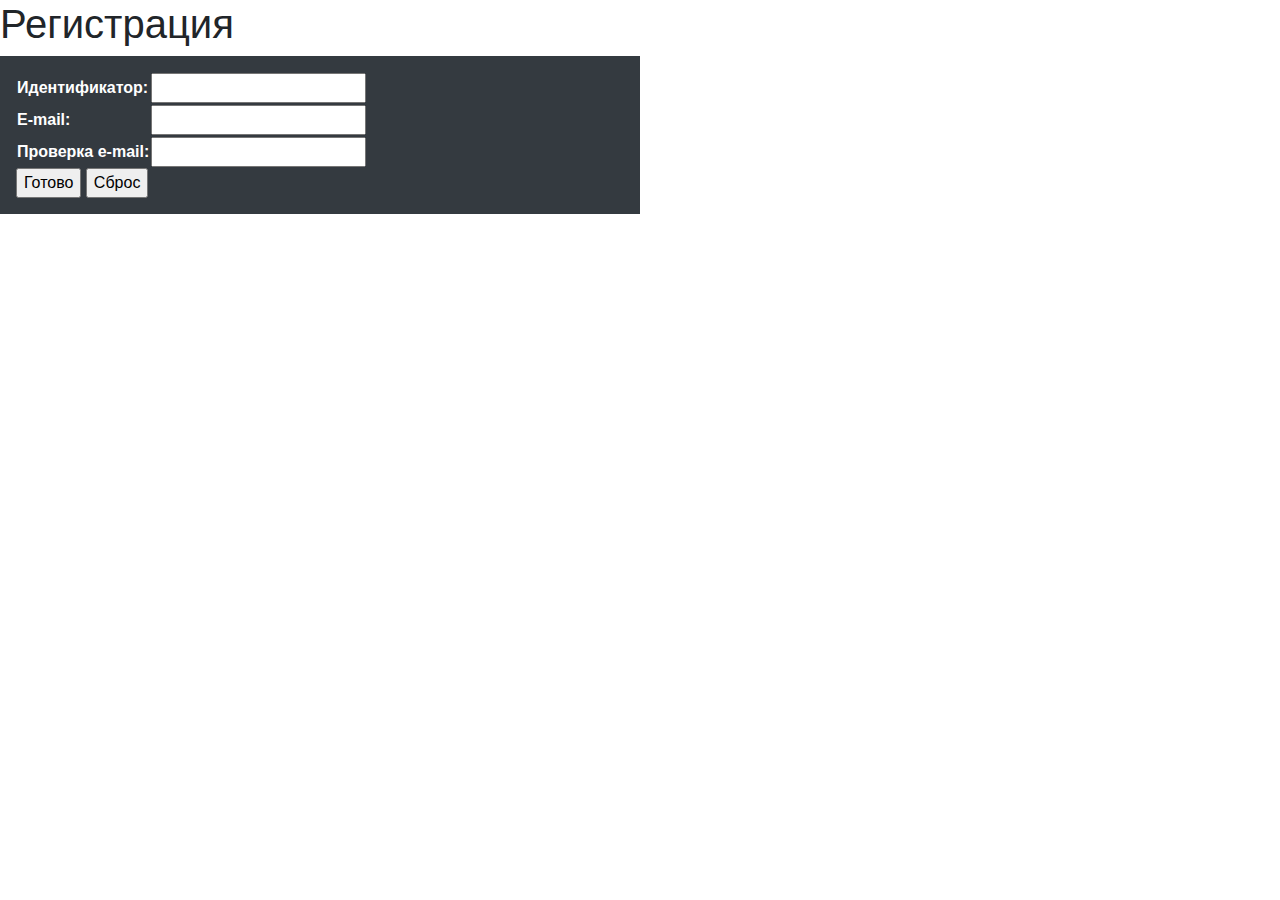
<file: form_email_check.html>
<!DOCTYPE html>
<html>
  <head>
    <link rel="stylesheet" href="https://cdn.jsdelivr.net/npm/bootstrap@4.3.1/dist/css/bootstrap.min.css" integrity="sha384-ggOyR0iXCbMQv3Xipma34MD+dH/1fQ784/j6cY/iJTQUOhcWr7x9JvoRxT2MZw1T" crossorigin="anonymous">
    <meta http-equiv="Content-Type" content="text/html;charset=utf-8">
    <script>
      function Complete1()
        {   
            // const re = /\S+@\S+\.\S+/;
            // if(!document.Sel3.eml.value.match(re))
            //   alert('Неверный e-mail')
            if(document.Sel3.eml.value==document.Sel3.eml1.value)
                alert("Вас зарегистрировали\nID="+document.Sel3.Id.value+"\nPassword="+document.Sel3.eml.value);
            // else
            //     alert("Ошибка при вводе e-mail\nПопробуйте еще раз");
        }
      const emailInput = document.getElementById("email");
      const emailError = document.getElementById("email-error");
      emailInput.addEventListener("invalid", function(event) {
        event.preventDefault();
        emailError.style.display = "block";
      });
      emailInput.addEventListener("input", function(event) {
        emailError.style.display = "none";
        Complete1();
      });
      
    </script>
</head>
<body>
<H1 text-align="center">Регистрация</H1>
<div class="rounded-3 p-3 bg-dark text-white w-50">
<FORM NAME="Sel3">
    <TABLE>
        <TR><TD><B>Идентификатор:<B></TD>
            <TD><INPUT NAME="Id" SIZE=20
                       onBlur="this.value=this.value.toUpperCase()"></TD></TR>
        <TR><TD><B>E-mail:<B></TD>
            <TD><INPUT id="email" TYPE="email" NAME="eml" SIZE=20
                       onFocus="this.select();"></TD></TR>
        <span id="email-error" style="display: none;">Неверно введен адрес.</span>
        <TR><TD><B>Проверка e-mail:<B></TD>
            <TD><INPUT id="email2" TYPE="email" NAME="eml1" SIZE=20
                       onFocus="this.select();"></TD></TR>
    </TABLE>
    <INPUT TYPE="submit" VALUE="Готово" >
    
    <INPUT TYPE="reset" VALUE="Сброс">
</FORM>

</div>
</body>

</html>
</file>
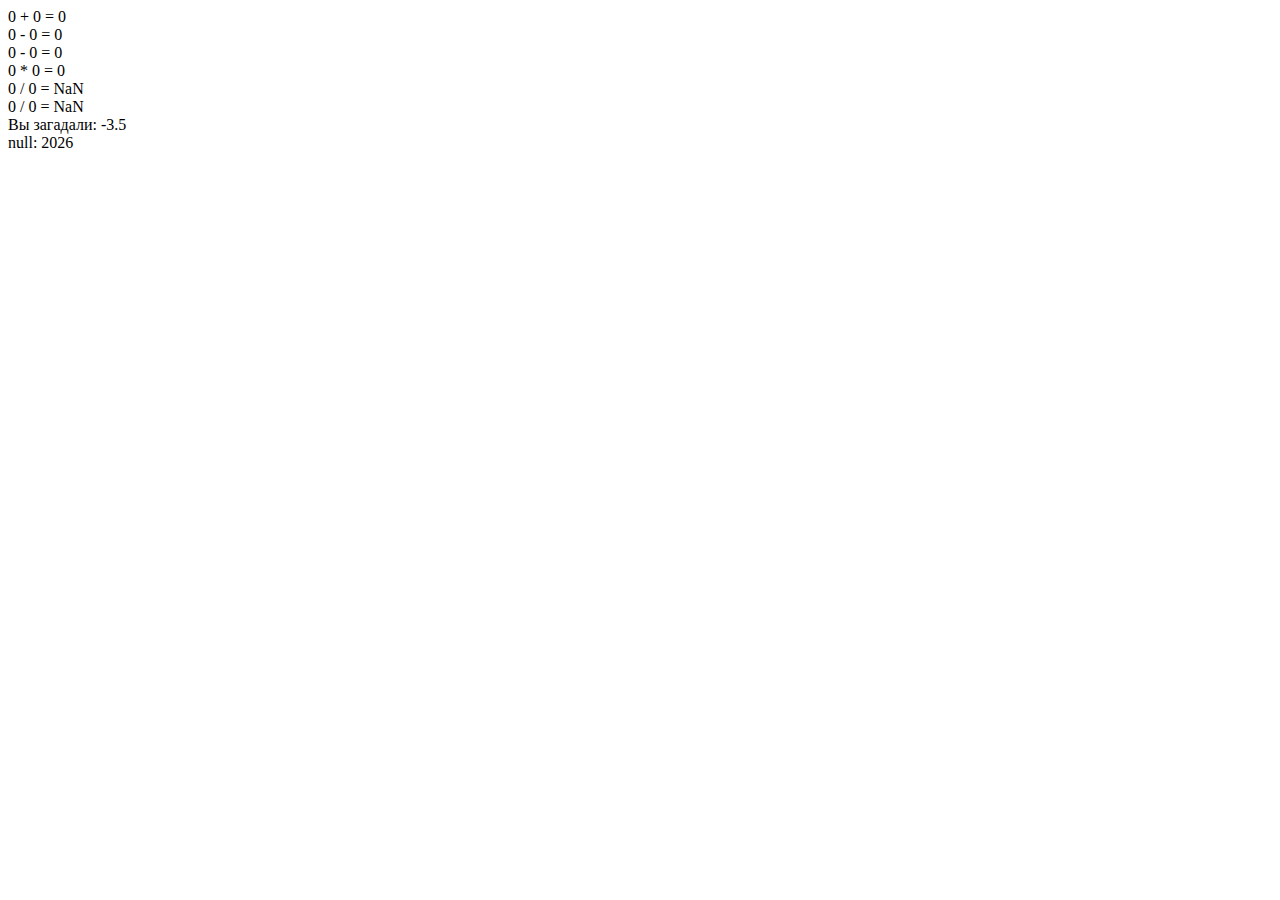
<file: js_lab1.html>
<!DOCTYPE html>
<html lang="en">
<head>
    <meta charset="UTF-8">
    <title>Title</title>
</head>
<body>
<script>
  var data = prompt("Введите число");
  console.log(data);
  alert("Вы ввели: " + data)

  var first = Number (prompt("Введите 1ое число: "));
  var second = Number (prompt("Введите 2ое число: "));
  var sum = first + second;
  var min = first - second;
  var minrev = second - first;
  var mul = first * second;
  var div = first / second;
  var div2 = second / first;

  document.write(first + " + " + second + " = "  + sum + "<br>");
  document.write(first + " - " + second + " = "  + min+ "<br>");
  document.write(second + " - " + first + " = "  + minrev+ "<br>");
  document.write(first + " * " + second + " = "  + mul+ "<br>");
  document.write(first + " / " + second + " = "  + div+ "<br>");
  document.write(second + " / " + first + " = "  + div2+ "<br>");

  alert("Задумайте число");
  alert("Умножьте его на 2");
  alert("Затем прибавьте 7");
  var inputt = prompt("Введите получившееся чило");
  var guessed = (Number(inputt) - 7) / 2;
  document.write("Вы загадали: " + guessed+ "<br>");

  var name = prompt("Введите ваше имя");
  var age = prompt("Введите год рождения");
  var currentTime = new Date()
  var thisyear = currentTime.getFullYear();
  var age2 = thisyear - Number(age);
  document.write(name +": "+ age2 );
 </script>
</body>
</html>
</file>
